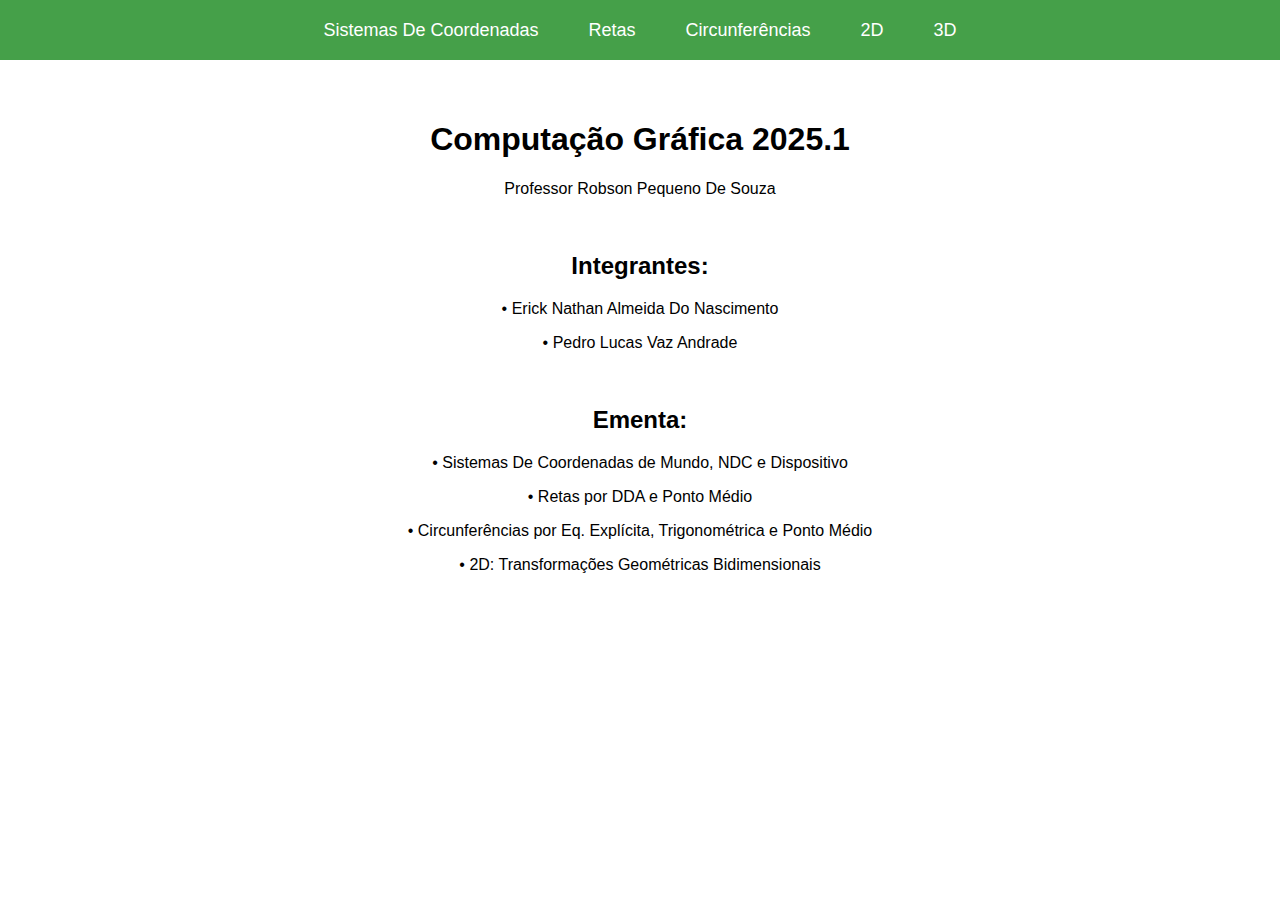
<file: Computação Gráfica/1-Tela Principal/index.html>
<!DOCTYPE html>
<html lang="pt">
<head>
    <meta charset="UTF-8">
    <meta name="viewport" content="width=device-width, initial-scale=1.0">
    <title>Computação Gráfica</title>
    <link rel="stylesheet" href="styles.css">
</head>
<body>

    <!-- Navbar -->
    <nav class="navbar">
        <ul>
            <li><a href="../2-Sistemas De Coordenadas/index.html">Sistemas De Coordenadas</a></li>
            <li><a href="../3-Retas/index.html">Retas</a></li>
            <li><a href="../4-Circunferências/index.html">Circunferências</a></li>
            <li><a href="../5-2D/index.html">2D</a></li>
            <li><a href="../6-3D/index.html">3D</a></li>
        </ul>
    </nav>

    <div class="container">
        <h1>Computação Gráfica 2025.1</h1>
        <p>Professor Robson Pequeno De Souza</p>
        <br>
        <h2>Integrantes:</h2>
        <p>• Erick Nathan Almeida Do Nascimento</p>
        <p>• Pedro Lucas Vaz Andrade</p>
        <br>
        <h2>Ementa:</h2>
        <p>• Sistemas De Coordenadas de Mundo, NDC e Dispositivo</p>
        <p>• Retas por DDA e Ponto Médio</p>
        <p>• Circunferências por Eq. Explícita, Trigonométrica e Ponto Médio</p>
        <p>• 2D: Transformações Geométricas Bidimensionais</p>
    </div>

</body>
</html>
</file>
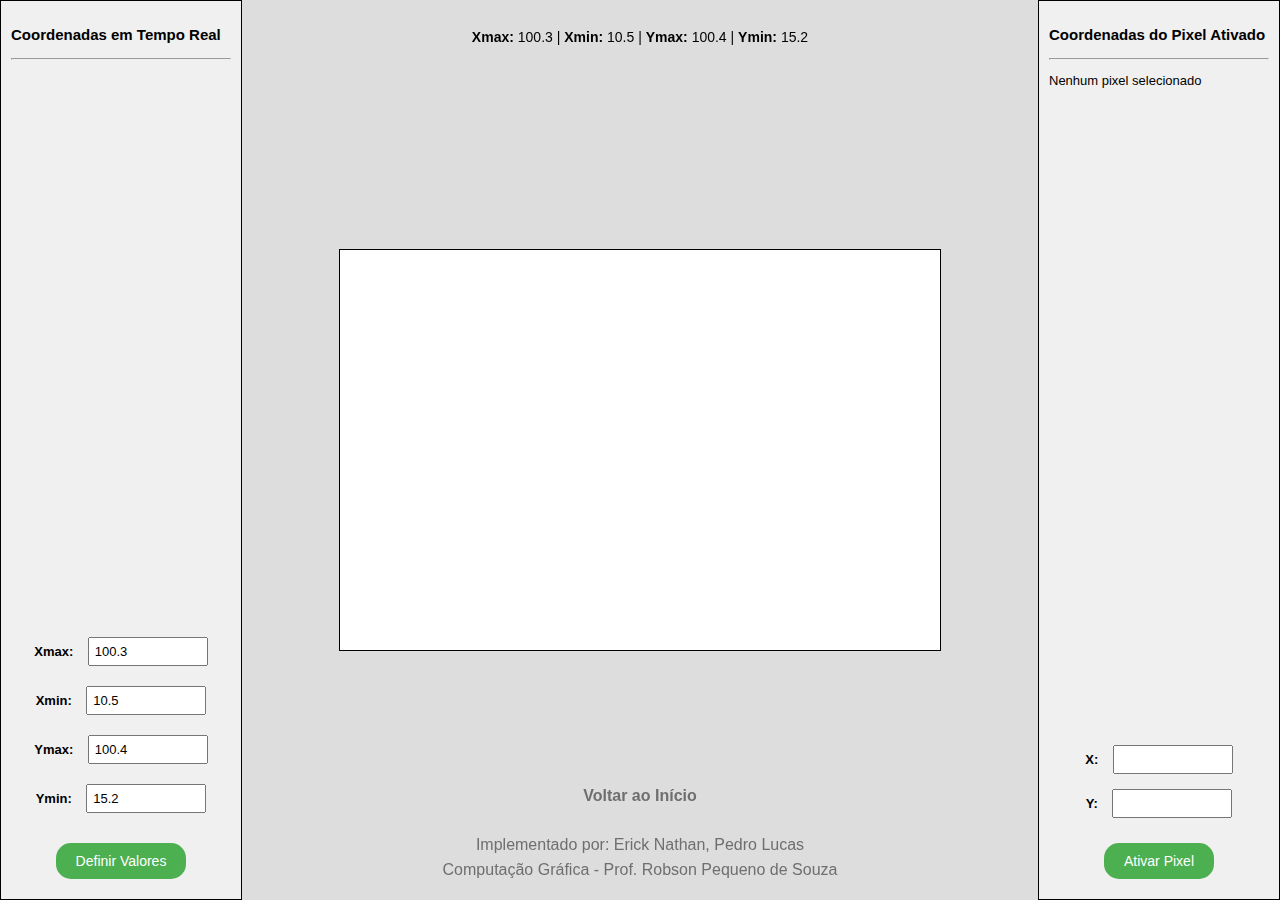
<file: Computação Gráfica/2-Sistemas De Coordenadas/index.html>
<!DOCTYPE html>
<html lang="pt">
<head>
    <meta charset="UTF-8">
    <meta name="viewport" content="width=device-width, initial-scale=1.0">
    <title>Sistema De Coordenadas</title>
    <link rel="stylesheet" href="styles.css">
</head>
<body>
    <div class="sidebar" id="left-bar">
        <h3>Coordenadas em Tempo Real</h3>
        <hr>
        <p id="live-coords"></p>
        <div id="input-div">
            <div>
                <label for="input-xmax">Xmax:</label>
                <input type="number" id="input-xmax" value="100.3">
            </div>
            <div>
                <label for="input-xmin">Xmin:</label>
                <input type="number" id="input-xmin" value="10.5">
            </div>
            <div>
                <label for="input-ymax">Ymax:</label>
                <input type="number" id="input-ymax" value="100.4">
            </div>
            <div>
                <label for="input-ymin">Ymin:</label>
                <input type="number" id="input-ymin" value="15.2">
            </div>
            <button id="set-coordinates-btn">Definir Valores</button>
        </div>
    </div>
    <div class="main">
        <div id="bounds-info">
            <p><strong>Xmax:</strong> <span id="xmax"></span> | <strong>Xmin:</strong> <span id="xmin"></span> | <strong>Ymax:</strong> <span id="ymax"></span> | <strong>Ymin:</strong> <span id="ymin"></span></p>
        </div>
        <canvas id="canvas" width="600" height="400"></canvas>
        <p id="credits1">Implementado por: Erick Nathan, Pedro Lucas</p>
        <p id="credits2">Computação Gráfica - Prof. Robson Pequeno de Souza</p>
        <a id="back" href="../1-Tela Principal/index.html">Voltar ao Início</a>
    </div>
    <div class="sidebar" id="right-bar">
        <h3>Coordenadas do Pixel Ativado</h3>
        <hr>
        <p id="clicked-coords">Nenhum pixel selecionado</p>
        <div id="input-div">
            <div>
                <label for="input-x">X:</label>
                <input type="number" id="input-x">
            </div>
            <div>
                <label for="input-y">Y:</label>
                <input type="number" id="input-y">
            </div>
            <button id="set-world-btn">Ativar Pixel</button>
        </div>
    </div>
    
    <script src="script.js"></script>
</body>
</html>
</file>
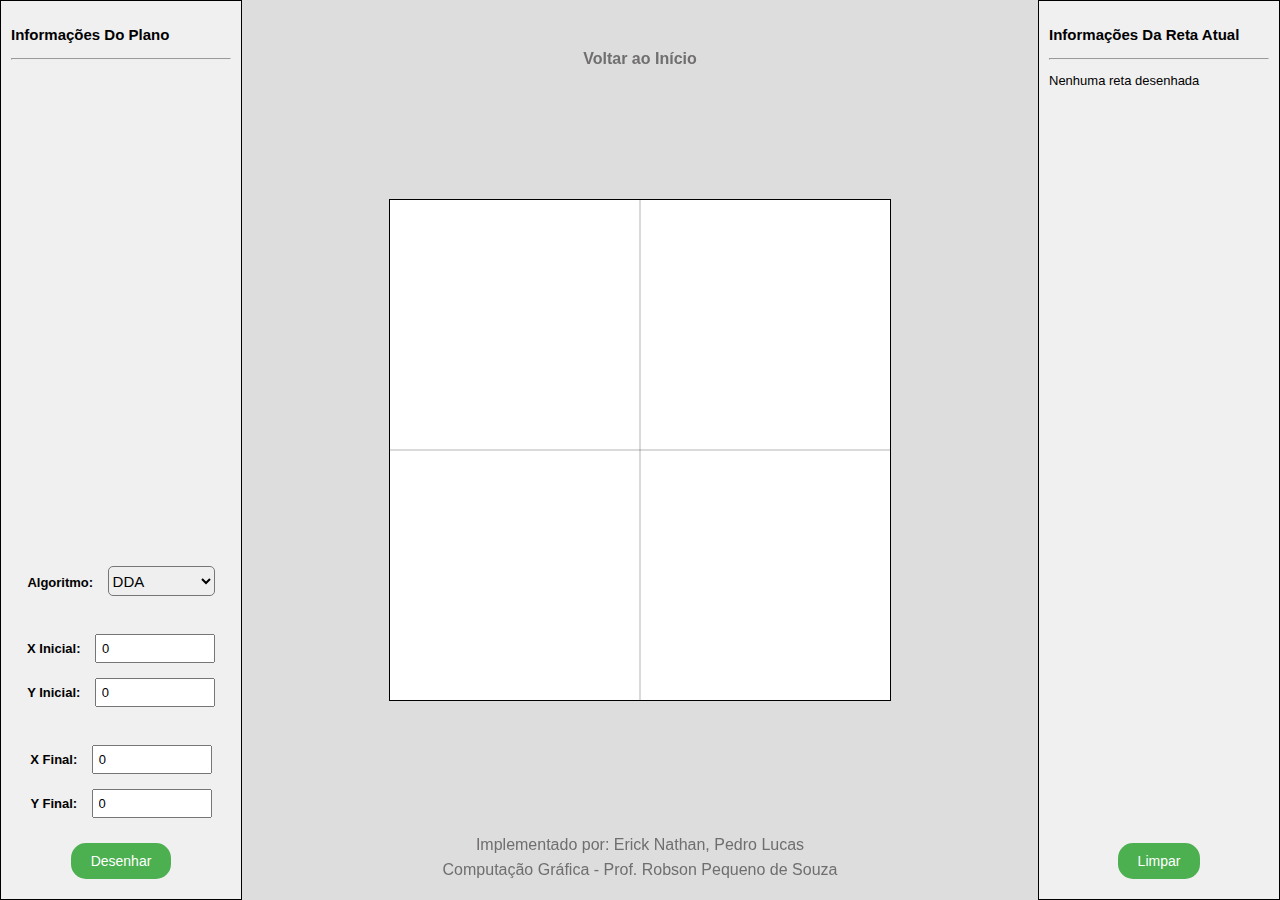
<file: Computação Gráfica/3-Retas/index.html>
<!DOCTYPE html>
<html lang="pt">
<head>
    <meta charset="UTF-8">
    <meta name="viewport" content="width=device-width, initial-scale=1.0">
    <title>Retas</title>
    <link rel="stylesheet" href="styles.css">
</head>
<body>
    <div class="sidebar" id="left-bar">
        <h3>Informações Do Plano</h3>
        <hr>
        <p id="live-coords"></p>
        <div id="input-div">
            <div>
                <label for="algorithm-select">Algoritmo:</label>
                <select id="algorithm-select">
                    <option value="dda">DDA</option>
                    <option value="ponto-medio">Ponto Médio</option>
                </select>
            </div>
            <br>
            <div>
                <label for="x1">X Inicial:</label>
                <input type="number" id="x1" name="x1" value="0">
            </div>
            <div>
                <label for="y1">Y Inicial:</label>
                <input type="number" id="y1" name="y1" value="0">
            </div>
            <br>
            <div>
                <label for="x2">X Final:</label>
                <input type="number" id="x2" name="x2" value="0">
            </div>
            <div>
                <label for="y2">Y Final:</label>
                <input type="number" id="y2" name="y2" value="0">
            </div>
            <button id="draw-line-btn">Desenhar</button>
        </div> 
    </div>
    <div class="main">
        <canvas id="canvas" width="600" height="400"></canvas>
        <p id="credits1">Implementado por: Erick Nathan, Pedro Lucas</p>
        <p id="credits2">Computação Gráfica - Prof. Robson Pequeno de Souza</p>
        <a id="back" href="../1-Tela Principal/index.html">Voltar ao Início</a>
    </div>
    <div class="sidebar" id="right-bar">
        <h3>Informações Da Reta Atual</h3>
        <hr>
        <p id="no-line-message">Nenhuma reta desenhada</p> <!-- Mensagem inicial -->
        <div id="clicked-coords" style="display: none;">
            <div class="coord-row">
                <strong>X Inicial:</strong> <span id="x-initial"></span>
                <strong>Y Inicial:</strong> <span id="y-initial"></span>
            </div>
            <div class="coord-row">
                <strong>X Final:</strong> <span id="x-final"></span>
                <strong>Y Final:</strong> <span id="y-final"></span>
            </div>
            <div class="scroll-container">

            </div>
        </div>
        <div id="input-div">
            <button id="clear-btn">Limpar</button>
        </div>
    </div>
    
    <script src="script.js"></script>
</body>
</html>
</file>
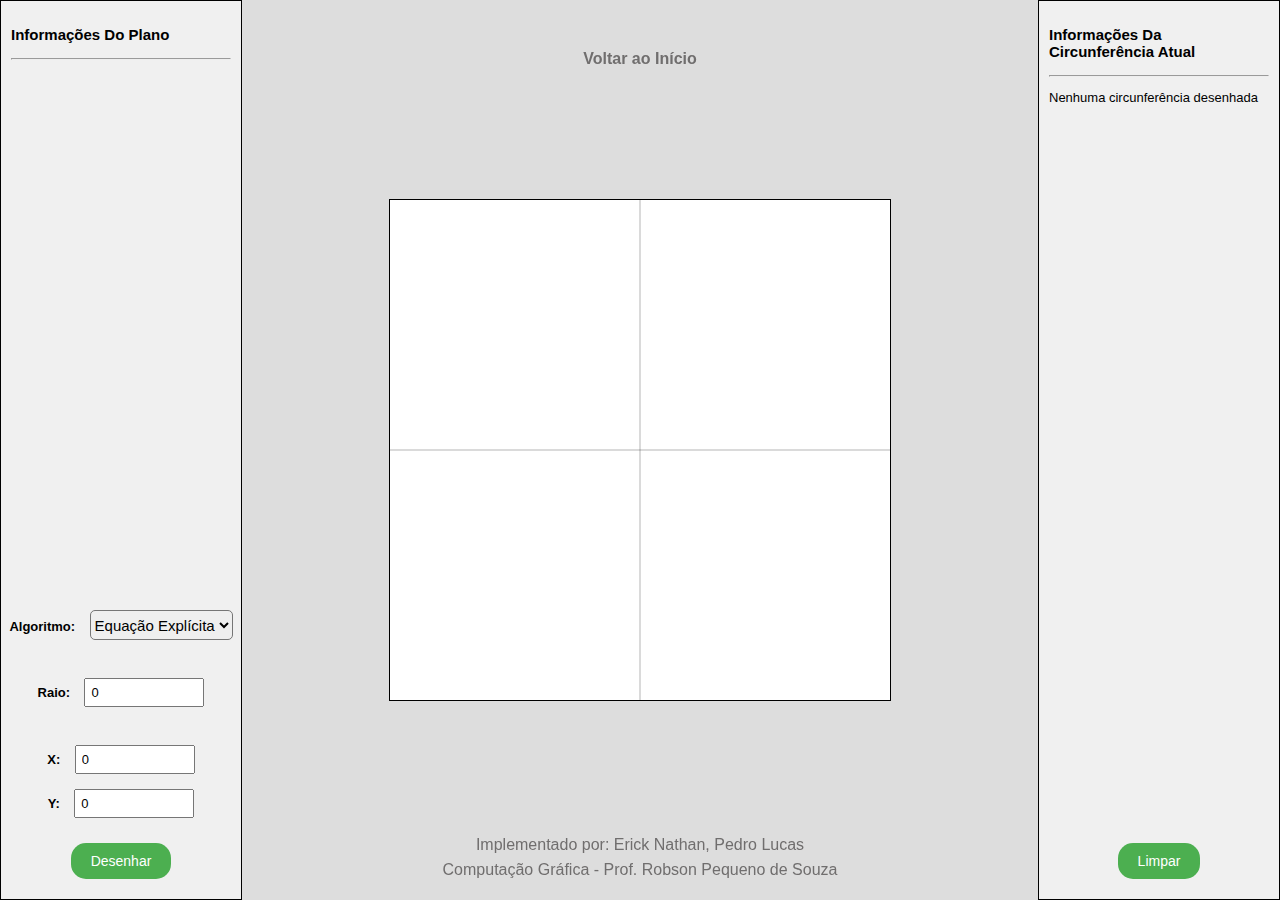
<file: Computação Gráfica/4-Circunferências/index.html>
<!DOCTYPE html>
<html lang="pt">
<head>
    <meta charset="UTF-8">
    <meta name="viewport" content="width=device-width, initial-scale=1.0">
    <title>Circunferências</title>
    <link rel="stylesheet" href="styles.css">
</head>
<body>
    <div class="sidebar" id="left-bar">
        <h3>Informações Do Plano</h3>
        <hr>
        <p id="live-coords"></p>
        <div id="input-div">
            <div>
                <label for="algorithm-select">Algoritmo:</label>
                <select id="algorithm-select">
                    <option value="eqex">Equação Explícita</option>
                    <option value="trigo">Trigonométrico</option>
                    <option value="ponto-medio">Ponto Médio</option>
                </select>
            </div>
            <br>
            <div>
                <label for="r">Raio:</label>
                <input type="number" id="r" name="r" value="0">
            </div>
            <br>
            <div>
                <label for="x">X:</label>
                <input type="number" id="x" name="x" value="0">
            </div>
            <div>
                <label for="y">Y:</label>
                <input type="number" id="y" name="y" value="0">
            </div>
            <button id="draw-line-btn">Desenhar</button>
        </div> 
    </div>
    <div class="main">
        <canvas id="canvas" width="600" height="400"></canvas>
        <p id="credits1">Implementado por: Erick Nathan, Pedro Lucas</p>
        <p id="credits2">Computação Gráfica - Prof. Robson Pequeno de Souza</p>
        <a id="back" href="../1-Tela Principal/index.html">Voltar ao Início</a>
    </div>
    <div class="sidebar" id="right-bar">
        <h3>Informações Da Circunferência Atual</h3>
        <hr>
        <p id="no-line-message">Nenhuma circunferência desenhada</p> <!-- Mensagem inicial -->
        <div id="clicked-coords" style="display: none;">
            <div class="coord-row">
                <strong>X:</strong> <span id="x-ponto"></span>
                <strong>Y:</strong> <span id="y-ponto"></span>
                <strong>Raio:</strong> <span id="raio"></span>
            </div>
            <div class="scroll-container">

            </div>
        </div>
        <div id="input-div">
            <button id="clear-btn">Limpar</button>
        </div>
    </div>
    
    <script src="script.js"></script>
</body>
</html>
</file>
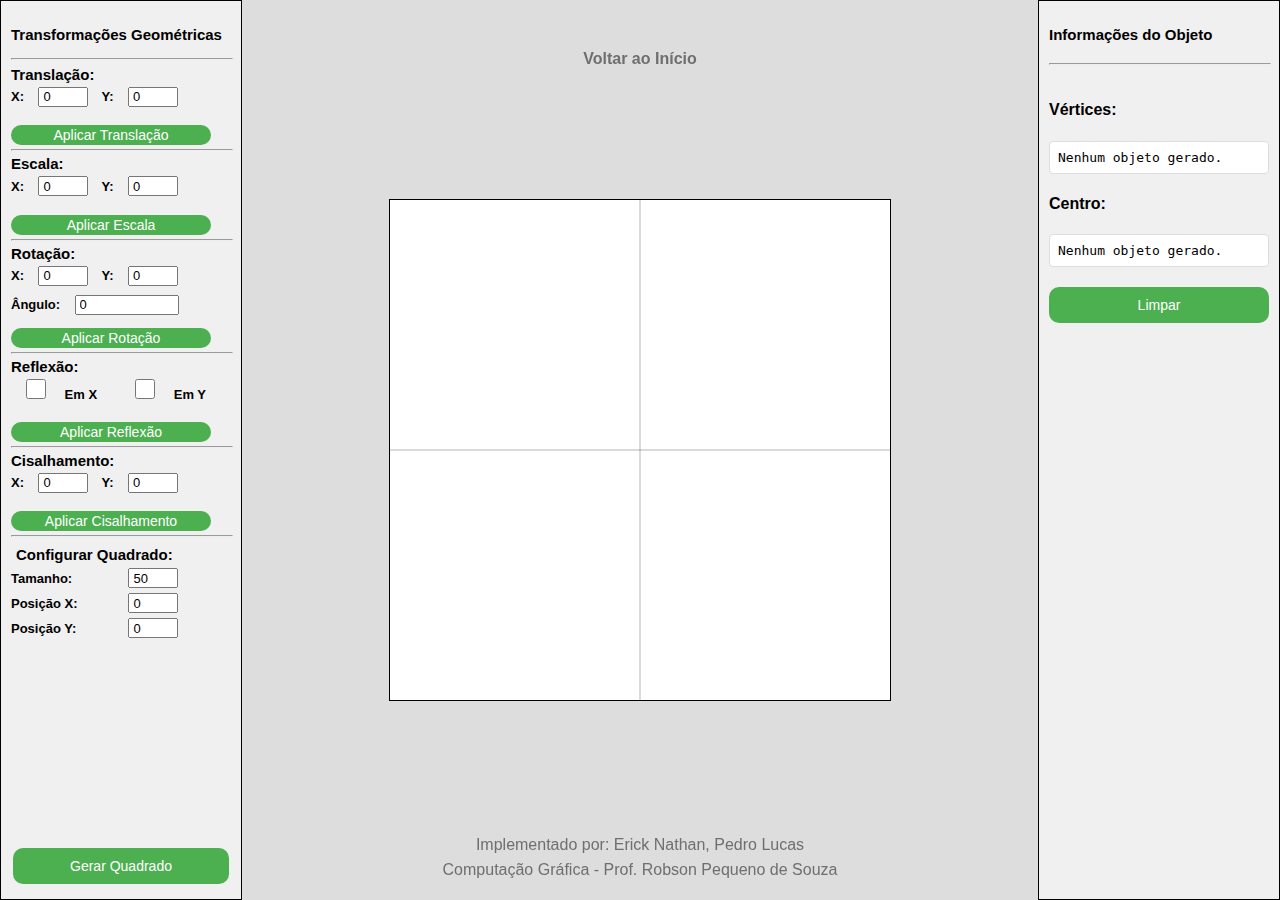
<file: Computação Gráfica/5-2D/index.html>
<!DOCTYPE html>
<html lang="pt">
<head>
    <meta charset="UTF-8">
    <meta name="viewport" content="width=device-width, initial-scale=1.0">
    <title>Transformações Geométricas</title>
    <link rel="stylesheet" href="styles.css">
</head>
<body>
    <div class="sidebar" id="left-bar">
        <h3 id="title-bar">Transformações Geométricas</h3>
        <hr>
        <div id="content-bar">
            <h3 id="title-h">Translação:</h3>
            <div class="number-inputs">
                <div>
                    <label for="x-translation">X:</label>
                    <input type="number" id="x-translation" name="x-translation" value="0">
                </div>
                <div>
                    <label for="y-translation">Y:</label>
                    <input type="number" id="y-translation" name="y-translation" value="0">
                </div>
            </div>
            <button class="type-op">Aplicar Translação</button>
            <hr>
            <h3 id="title-h">Escala:</h3>
            <div class="number-inputs">
                <div>
                    <label for="x-scale">X:</label>
                    <input type="number" id="x-scale" name="x-scale" value="0">
                </div>
                <div>
                    <label for="y-scale">Y:</label>
                    <input type="number" id="y-scale" name="y-scale" value="0">
                </div>
            </div>
            <button class="type-op">Aplicar Escala</button>
            <hr>
            <h3 id="title-h">Rotação:</h3>
            <div class="number-inputs">
                <div>
                    <label for="x-rotation">X:</label>
                    <input type="number" id="x-rotation" name="x-rotation" value="0">
                </div>
                <div>
                    <label for="y-rotation">Y:</label>
                    <input type="number" id="y-rotation" name="y-rotation" value="0">
                </div>
            </div>
            <div>
                <label for="angle">Ângulo:</label>
                <input type="number" id="angle" name="angle" value="0" id="angle">
            </div>
            <button class="type-op">Aplicar Rotação</button>
            <hr>
            <h3 id="title-h">Reflexão:</h3>
            <div class="number-inputs">
                <div>
                    <label for="x-ref">
                        <input type="checkbox" id="x-ref" name="x-ref" value="0" class="check"> Em X
                    </label>
                </div>
                <div>
                    <label for="y-ref">
                        <input type="checkbox" id="y-ref" name="y-ref" value="0" class="check"> Em Y
                    </label>
                </div>
            </div>
            <button class="type-op">Aplicar Reflexão</button>
            <hr>
            <h3 id="title-h">Cisalhamento:</h3>
            <div class="number-inputs">
                <div>
                    <label for="x-cis">X:</label>
                    <input type="number" id="x-cis" name="x-cis" value="0">
                </div>
                <div>
                    <label for="y-cis">Y:</label>
                    <input type="number" id="y-cis" name="y-cis" value="0">
                </div>
            </div>
            <button class="type-op">Aplicar Cisalhamento</button>
            <hr>
            <div class="square-config">
                <h3 id="title-h">Configurar Quadrado:</h3>
                <div class="config-row">
                    <label for="square-size" class="config-label">Tamanho:</label>
                    <input type="number" id="square-size" class="config-input" value="50" min="1">
                </div>
                <div class="config-row">
                    <label for="square-x" class="config-label">Posição X:</label>
                    <input type="number" id="square-x" class="config-input" value="0">
                </div>
                <div class="config-row">
                    <label for="square-y" class="config-label">Posição Y:</label>
                    <input type="number" id="square-y" class="config-input" value="0">
                </div>
                <div id="input-div">
                    <button id="draw-square-btn" class="generate-btn">Gerar Quadrado</button>
                </div>
            </div>
        </div>
    </div>
    </div>
    <div class="main">
        <canvas id="canvas" width="600" height="400"></canvas>
        <p id="credits1">Implementado por: Erick Nathan, Pedro Lucas</p>
        <p id="credits2">Computação Gráfica - Prof. Robson Pequeno de Souza</p>
        <a id="back" href="../1-Tela Principal/index.html">Voltar ao Início</a>
    </div>
    <div class="sidebar" id="right-bar">
        <h3>Informações do Objeto</h3>
        <hr>
        <div id="object-info">
            <h4>Vértices:</h4>
            <div id="vertices-list" class="info-box">Nenhum objeto gerado.</div>
            <h4>Centro:</h4>
            <div id="center-position" class="info-box">Nenhum objeto gerado.</div>
        </div>
        <button id="clear-canvas-btn">Limpar</button>
    </div>
    
    <script src="script.js"></script>
</body>
</html>
</file>
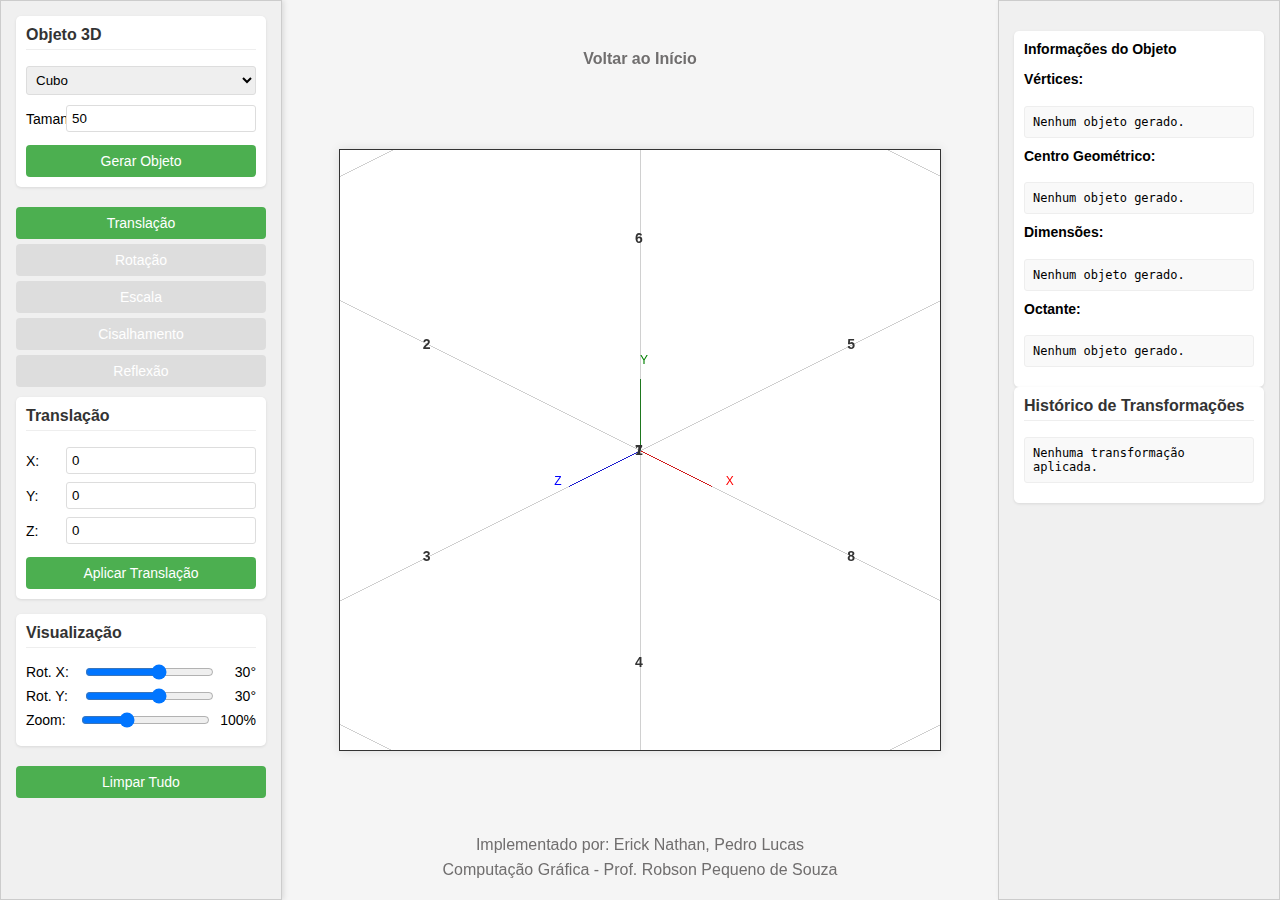
<file: Computação Gráfica/6-3D/index.html>
<!DOCTYPE html>
<html lang="pt">
<head>
    <meta charset="UTF-8">
    <meta name="viewport" content="width=device-width, initial-scale=1.0">
    <title>Transformações Geométricas 3D</title>
    <link rel="stylesheet" href="styles.css">
</head>
<body>
    <div class="sidebar" id="left-sidebar">
        <div class="control-group">
            <h3>Objeto 3D</h3>
            <select id="object-type-select">
                <option value="cube">Cubo</option>
                <option value="pyramid">Pirâmide</option>
                <option value="prism">Prisma</option>
            </select>
            <div class="input-row">
                <label>Tamanho:</label>
                <input type="number" id="object-size" value="50" min="1">
            </div>
            <button id="generate-object-btn">Gerar Objeto</button>
        </div>

        <div class="tab-buttons">
            <button class="tab-button active" data-tab="translation">Translação</button>
            <button class="tab-button" data-tab="rotation">Rotação</button>
            <button class="tab-button" data-tab="scale">Escala</button>
            <button class="tab-button" data-tab="shear">Cisalhamento</button> <!-- Botão para Cisalhamento -->
            <button class="tab-button" data-tab="reflection">Reflexão</button> <!-- Botão para Reflexão -->
        </div>

        <div class="tab-content active" id="translation-tab">
            <div class="control-group">
                <h3>Translação</h3>
                <div class="input-row">
                    <label>X:</label>
                    <input type="number" id="tx" value="0">
                </div>
                <div class="input-row">
                    <label>Y:</label>
                    <input type="number" id="ty" value="0">
                </div>
                <div class="input-row">
                    <label>Z:</label>
                    <input type="number" id="tz" value="0">
                </div>
                <button id="apply-translation">Aplicar Translação</button>
            </div>
        </div>

        <div class="tab-content" id="rotation-tab">
            <div class="control-group">
                <h3>Rotação</h3>
                <div class="input-row">
                    <label>Eixo:</label>
                    <select id="rotation-axis">
                        <option value="x">X</option>
                        <option value="y">Y</option>
                        <option value="z">Z</option>
                    </select>
                </div>
                <div class="input-row">
                    <label>Ângulo:</label>
                    <input type="number" id="rotation-angle" value="0">
                </div>
                <button id="apply-rotation">Aplicar Rotação</button>
            </div>
        </div>

        <div class="tab-content" id="scale-tab">
            <div class="control-group">
                <h3>Escala</h3>
                <div class="input-row">
                    <label>X:</label>
                    <input type="number" id="sx" value="1" step="0.1">
                </div>
                <div class="input-row">
                    <label>Y:</label>
                    <input type="number" id="sy" value="1" step="0.1">
                </div>
                <div class="input-row">
                    <label>Z:</label>
                    <input type="number" id="sz" value="1" step="0.1">
                </div>
                <button id="apply-scale">Aplicar Escala</button>
            </div>
        </div>

        <div class="tab-content" id="shear-tab">
            <div class="control-group">
                <h3>Cisalhamento</h3>
                <div class="input-row">
                    <label>XY:</label>
                    <input type="number" id="sh-xy" value="0" step="0.1">
                </div>
                <div class="input-row">
                    <label>XZ:</label>
                    <input type="number" id="sh-xz" value="0" step="0.1">
                </div>
                <div class="input-row">
                    <label>YZ:</label>
                    <input type="number" id="sh-yz" value="0" step="0.1">
                </div>
                <button id="apply-shear">Aplicar Cisalhamento</button>
            </div>
        </div>

        <div class="tab-content" id="reflection-tab">
            <div class="control-group">
                <h3>Reflexão</h3>
                <div class="input-row">
                    <label>Eixo:</label>
                    <select id="reflection-axis">
                        <option value="xy">XY</option>
                        <option value="xz">XZ</option>
                        <option value="yz">YZ</option>
                    </select>
                </div>
                <button id="apply-reflection">Aplicar Reflexão</button>
            </div>
        </div>
        
        <div class="control-group">
            <h3>Visualização</h3>
            <div class="slider-container">
                <label>Rot. X:</label>
                <input type="range" id="view-rot-x" min="-180" max="180" value="30">
                <span id="view-rot-x-value">30°</span>
            </div>
            <div class="slider-container">
                <label>Rot. Y:</label>
                <input type="range" id="view-rot-y" min="-180" max="180" value="30">
                <span id="view-rot-y-value">30°</span>
            </div>
            <div class="slider-container">
                <label>Zoom:</label>
                <input type="range" id="view-zoom" min="50" max="200" value="100">
                <span id="view-zoom-value">100%</span>
            </div>
        </div>

        <button id="clear-btn">Limpar Tudo</button>

    </div>

    <div class="main">
        <canvas id="canvas3d" width="600" height="600"></canvas>
        <p id="credits1">Implementado por: Erick Nathan, Pedro Lucas</p>
        <p id="credits2">Computação Gráfica - Prof. Robson Pequeno de Souza</p>
        <a id="back" href="../1-Tela Principal/index.html">Voltar ao Início</a>
    </div>

    <div class="sidebar" id="right-sidebar">
        <div class="info-panel">
            <h3>Informações do Objeto</h3>
            <div id="object-info">
                <h4>Vértices:</h4>
                <div id="vertices-info" class="info-box">Nenhum objeto gerado.</div>
                <h4>Centro Geométrico:</h4>
                <div id="center-info" class="info-box">Nenhum objeto gerado.</div>
                <h4>Dimensões:</h4>
                <div id="dimensions-info" class="info-box">Nenhum objeto gerado.</div>
                <h4>Octante:</h4>
                <div id="octant-info" class="info-box">Nenhum objeto gerado.</div>
            </div>
        </div>
        <div class="control-group">
            <h3>Histórico de Transformações</h3>
            <div id="transformation-history" class="info-box">Nenhuma transformação aplicada.</div>
        </div>
    </div>

    <script src="script.js"></script>
</body>
</html>
</file>
<file: Computação Gráfica/1-Tela Principal/styles.css>
body {
    margin: 0;
    font-family: Arial, sans-serif;
}

.navbar {
    background-color: #45a049;
    position: fixed;
    top: 0;
    left: 0;
    width: 100%;
    padding: 10px 0;
    text-align: center;
    height: 40px;
    align-items: center;
    justify-content: center;
    display: flex;
}

.navbar ul {
    list-style: none;
    padding: 0;
    margin: 0;
    display: flex;
    justify-content: center;
}

.navbar ul li {
    margin: 0 15px;
}

.navbar ul li a {
    color: #fff;
    text-decoration: none;
    font-size: 18px;
    padding: 10px;
}

.navbar ul li a:hover {
    background-color: #303030;
    border-radius: 5px;
}

.container {
    padding: 100px 20px;
    text-align: center;
}
</file>
<file: Computação Gráfica/2-Sistemas De Coordenadas/styles.css>
body {
    display: flex;
    height: 100vh;
    margin: 0;
    font-family: Arial, sans-serif;
}

p, h3 {
    user-select: none;
}

.sidebar {
    width: 220px;
    padding: 10px;
    background: #f0f0f0;
    overflow: hidden;
    border: 1px solid black;
    position: relative;
}

.main {
    flex-grow: 1;
    display: flex;
    flex-direction: column;
    align-items: center;
    justify-content: center; 
    background: #ddd;
}

#bounds-info {
    position: fixed;
    padding: 5px 10px;
    margin-bottom: 5px;
    font-size: 14px;
    text-align: center;
    border-radius: 5px;
    top: 10px;
}

canvas {
    border: 1px solid black;
    background-color: white;
}

#live-coords, #clicked-coords {
    font-size: 13px;
}

h3 {
    font-size: 15px;
}

#credits1, #credits2 {
    position: fixed;
    left: 50%;
    transform: translateX(-50%);
    color: rgb(112, 110, 110);
    padding: 10px 20px;
    font-size: 16px;
    border-radius: 5px;
    text-align: center;
}

#back {
    color: rgb(112, 110, 110); /* Cor do texto */
    text-decoration: none; /* Remove o sublinhado padrão */
    font-weight: bold; /* Deixa o texto um pouco mais forte */
    padding: 5px;
    transition: 0.3s; /* Suaviza a transição */
    position: fixed;
    bottom: 90px;
    user-select: none;
}

#back:hover {
    text-decoration: underline; /* Adiciona sublinhado ao passar o mouse */
}

#credits1 {
    bottom: 20px;
}

#credits2 {
    bottom: -5px;
}

.sidebar div {
    margin-bottom: 10px;
    gap: 5px; /
}

.sidebar label {
    font-size: 13px;
    margin-right: 10px;
    font-weight: bold;
    width: 50px;
    text-align: left; 
}

.sidebar input {
    flex-grow: 1; 
    padding: 5px;
    font-size: 13px;
    width: 120px; 
    box-sizing: border-box;
}

#input-xmax, #input-xmin, #input-ymax, #input-ymin {
    margin-bottom: 5px;
}

#input-xmax, #input-xmin, #input-ymax, #input-ymin {
    width: 120px;
}

#left-bar button, #right-bar button {
    background-color: #4CAF50;
    color: white;
    padding: 10px 20px;
    border: none;
    cursor: pointer;
    font-size: 14px;
    margin-top: 10px;
}

#left-bar button:hover {
    background-color: #45a049;
}

#right-bar button:hover {
    background-color: #45a049;
}

#input-div {
    width: 100%; 
    display: flex;
    flex-direction: column;
    align-items: center; 
    position: absolute;
    bottom: 10px; 
    left: 50%;
    transform: translateX(-50%);
}

#set-world-btn, #set-coordinates-btn {
    border-radius: 15px;
}
</file>
<file: Computação Gráfica/3-Retas/styles.css>
body {
    display: flex;
    height: 100vh;
    margin: 0;
    font-family: Arial, sans-serif;
}

p, h3 {
    user-select: none;
}

.sidebar {
    width: 220px;
    padding: 10px;
    background: #f0f0f0;
    overflow: hidden;
    border: 1px solid black;
    position: relative;
}

.main {
    flex-grow: 1;
    display: flex;
    flex-direction: column;
    align-items: center;
    justify-content: center; 
    background: #ddd;
}

#bounds-info {
    position: fixed;
    padding: 5px 10px;
    margin-bottom: 5px;
    font-size: 14px;
    text-align: center;
    border-radius: 5px;
    top: 10px;
}

canvas {
    border: 1px solid black;
    background-color: white;
}

#live-coords, #clicked-coords {
    font-size: 13px;
}

h3 {
    font-size: 15px;
}

#credits1, #credits2 {
    position: fixed;
    left: 50%;
    transform: translateX(-50%);
    color: rgb(112, 110, 110);
    padding: 10px 20px;
    font-size: 16px;
    border-radius: 5px;
    text-align: center;
}

#back {
    color: rgb(112, 110, 110); /* Cor do texto */
    text-decoration: none; /* Remove o sublinhado padrão */
    font-weight: bold; /* Deixa o texto um pouco mais forte */
    padding: 5px;
    transition: 0.3s; /* Suaviza a transição */
    position: fixed;
    top: 5%;
    user-select: none;
}

#back:hover {
    text-decoration: underline; /* Adiciona sublinhado ao passar o mouse */
}

/* Aumentar a altura do select */
#algorithm-select {
    height: 30px; /* Ajuste conforme necessário */
    font-size: 15px; /* Ajuste o tamanho da fonte, se necessário */
    border-radius: 5px;
}

.coord-row {
    display: flex;
    justify-content: space-between;
    margin-bottom: 10px;
}

#clicked-coords {
    font-size: 13px;
    margin-top: 10px;
}

#no-line-message {
    font-size: 13px;
}


#credits1 {
    bottom: 20px;
}

#credits2 {
    bottom: -5px;
}

.sidebar div {
    margin-bottom: 10px;
    gap: 5px; /
}

.sidebar label {
    font-size: 13px;
    margin-right: 10px;
    font-weight: bold;
    width: 50px;
    text-align: left; 
}

.sidebar input {
    flex-grow: 1; 
    padding: 5px;
    font-size: 13px;
    width: 120px; 
    box-sizing: border-box;
}

#input-xmax, #input-xmin, #input-ymax, #input-ymin {
    margin-bottom: 5px;
}

#input-xmax, #input-xmin, #input-ymax, #input-ymin {
    width: 120px;
}

#left-bar button, #right-bar button {
    background-color: #4CAF50;
    color: white;
    padding: 10px 20px;
    border: none;
    cursor: pointer;
    font-size: 14px;
    margin-top: 10px;
}

#left-bar button:hover {
    background-color: #45a049;
}

#right-bar button:hover {
    background-color: #45a049;
}

#input-div {
    width: 100%; 
    display: flex;
    flex-direction: column;
    align-items: center; 
    position: absolute;
    bottom: 10px; 
    left: 50%;
    transform: translateX(-50%);
}

#draw-line-btn, #clear-btn {
    border-radius: 15px;
}

.scroll-container {
    width: 220px;  /* Largura fixa */
    height: 520px; /* Altura fixa */
    border: 2px solid #333;
    padding: 10px;
    overflow-y: auto; /* Permite rolagem vertical */
    background: #f9f9f9;
    box-sizing: border-box;
}
</file>
<file: Computação Gráfica/4-Circunferências/styles.css>
body {
    display: flex;
    height: 100vh;
    margin: 0;
    font-family: Arial, sans-serif;
}

p, h3 {
    user-select: none;
}

.sidebar {
    width: 220px;
    padding: 10px;
    background: #f0f0f0;
    overflow: hidden;
    border: 1px solid black;
    position: relative;
}

.main {
    flex-grow: 1;
    display: flex;
    flex-direction: column;
    align-items: center;
    justify-content: center; 
    background: #ddd;
}

#bounds-info {
    position: fixed;
    padding: 5px 10px;
    margin-bottom: 5px;
    font-size: 14px;
    text-align: center;
    border-radius: 5px;
    top: 10px;
}

canvas {
    border: 1px solid black;
    background-color: white;
}

#live-coords, #clicked-coords {
    font-size: 13px;
}

h3 {
    font-size: 15px;
}

#credits1, #credits2 {
    position: fixed;
    left: 50%;
    transform: translateX(-50%);
    color: rgb(112, 110, 110);
    padding: 10px 20px;
    font-size: 16px;
    border-radius: 5px;
    text-align: center;
}

#back {
    color: rgb(112, 110, 110); /* Cor do texto */
    text-decoration: none; /* Remove o sublinhado padrão */
    font-weight: bold; /* Deixa o texto um pouco mais forte */
    padding: 5px;
    transition: 0.3s; /* Suaviza a transição */
    position: fixed;
    top: 5%;
    user-select: none;
}

#back:hover {
    text-decoration: underline; /* Adiciona sublinhado ao passar o mouse */
}

/* Aumentar a altura do select */
#algorithm-select {
    height: 30px; /* Ajuste conforme necessário */
    font-size: 15px; /* Ajuste o tamanho da fonte, se necessário */
    border-radius: 5px;
}

.coord-row {
    display: flex;
    justify-content: space-between;
    margin-bottom: 10px;
}

#clicked-coords {
    font-size: 13px;
    margin-top: 10px;
}

#no-line-message {
    font-size: 13px;
}


#credits1 {
    bottom: 20px;
}

#credits2 {
    bottom: -5px;
}

.sidebar div {
    margin-bottom: 10px;
    gap: 5px; /
}

.sidebar label {
    font-size: 13px;
    margin-right: 10px;
    font-weight: bold;
    width: 50px;
    text-align: left; 
}

.sidebar input {
    flex-grow: 1; 
    padding: 5px;
    font-size: 13px;
    width: 120px; 
    box-sizing: border-box;
}

#input-xmax, #input-xmin, #input-ymax, #input-ymin {
    margin-bottom: 5px;
}

#input-xmax, #input-xmin, #input-ymax, #input-ymin {
    width: 120px;
}

#left-bar button, #right-bar button {
    background-color: #4CAF50;
    color: white;
    padding: 10px 20px;
    border: none;
    cursor: pointer;
    font-size: 14px;
    margin-top: 10px;
}

#left-bar button:hover {
    background-color: #45a049;
}

#right-bar button:hover {
    background-color: #45a049;
}

#input-div {
    width: 100%; 
    display: flex;
    flex-direction: column;
    align-items: center; 
    position: absolute;
    bottom: 10px; 
    left: 50%;
    transform: translateX(-50%);
}

#draw-line-btn, #clear-btn {
    border-radius: 15px;
}

.scroll-container {
    width: 220px;  /* Largura fixa */
    height: 520px; /* Altura fixa */
    border: 2px solid #333;
    padding: 10px;
    overflow-y: auto; /* Permite rolagem vertical */
    background: #f9f9f9;
    box-sizing: border-box;
}
</file>
<file: Computação Gráfica/5-2D/styles.css>
body {
    display: flex;
    height: 100vh;
    margin: 0;
    font-family: Arial, sans-serif;
}

p, h3 {
    user-select: none;
}

.sidebar {
    width: 220px;
    padding: 10px;
    background: #f0f0f0;
    border: 1px solid black;
    position: relative;
}

.main {
    flex-grow: 1;
    display: flex;
    flex-direction: column;
    align-items: center;
    justify-content: center; 
    background: #ddd;
}

#bounds-info {
    position: fixed;
    padding: 5px 10px;
    margin-bottom: 5px;
    font-size: 14px;
    text-align: center;
    border-radius: 5px;
    top: 10px;
}

canvas {
    border: 1px solid black;
    background-color: white;
}

#live-coords, #clicked-coords {
    font-size: 13px;
}

h3 {
    font-size: 15px;
}

#title-h {
    margin: 5px;
}

.check {
    margin: 0;
}

#credits1, #credits2 {
    position: fixed;
    left: 50%;
    transform: translateX(-50%);
    color: rgb(112, 110, 110);
    padding: 10px 20px;
    font-size: 16px;
    border-radius: 5px;
    text-align: center;
}

#back {
    color: rgb(112, 110, 110); /* Cor do texto */
    text-decoration: none; /* Remove o sublinhado padrão */
    font-weight: bold; /* Deixa o texto um pouco mais forte */
    padding: 5px;
    transition: 0.3s; /* Suaviza a transição */
    position: fixed;
    top: 5%;
    user-select: none;
}

#back:hover {
    text-decoration: underline; /* Adiciona sublinhado ao passar o mouse */
}

/*informações sobre o objeto*/
/* --- Sidebar Direita --- */
#right-bar {
    padding: 10px;
    display: flex;
    flex-direction: column;
}

#content-bar {
    display: flex;
    flex-direction: column;
    align-items: start;
}

#content-bar > * {
    margin: 0.5px 0; /* Controla o espaçamento vertical */
}

#object-info {
    margin-top: 10px; /* Espaço abaixo do título */
}

.info-box {
    background: white;
    border: 1px solid #ddd;
    border-radius: 4px;
    padding: 8px;
    margin: 5px 0;
    font-family: monospace;
    font-size: 13px;
}

#clear-canvas-btn {
    margin-top: auto;
    padding: 8px;
    border-radius: 10px;
}

/* Aumentar a altura do select */
#algorithm-select {
    height: 30px; /* Ajuste conforme necessário */
    font-size: 15px; /* Ajuste o tamanho da fonte, se necessário */
    border-radius: 5px;
}

.coord-row {
    display: flex;
    justify-content: space-between;
    margin-bottom: 10px;
}

#clicked-coords {
    font-size: 13px;
    margin-top: 10px;
}

#no-line-message {
    font-size: 13px;
}


#credits1 {
    bottom: 20px;
}

#credits2 {
    bottom: -5px;
}

.sidebar div {
    margin-bottom: 5px;
    gap: 3px; /
}

.sidebar label {
    font-size: 13px;
    margin-right: 10px;
    font-weight: bold;
    width: 50px;
    text-align: left; 
}

/* input do quadrado */




.sidebar input {
    flex-grow: 1; 
    padding: 3px;
    font-size: 13px;
    width: 50px; 
    box-sizing: border-box;
    height: 20px;
}

.number-inputs {
    display: flex;
    flex-direction: row;
    align-items: center;
}

.number-inputs div {
    margin-right: 10px; 
}

.type-op {
    width: 200px;
    height: 20px;
    display: flex;
    justify-content: center;
    align-items: center;
    border-radius: 20px;
    margin: 0;
}

.number-inputs div:last-child {
    margin-right: 0;
}

#angle {
    width: 104px;
}

#input-xmax, #input-xmin, #input-ymax, #input-ymin {
    margin-bottom: 5px;
}

#input-xmax, #input-xmin, #input-ymax, #input-ymin {
    width: 120px;
}

.square-config label {
    width: 90px; /* Ajuste conforme necessário */
    text-align: start; /* Alinha o texto à direita */
    display: inline-block;
}

.square-config input {
    margin-left: 13px;
}

#left-bar button, #right-bar button {
    background-color: #4CAF50;
    color: white;
    padding: 10px 20px;
    border: none;
    cursor: pointer;
    font-size: 14px;
    margin-top: 10px;
}

#left-bar button:hover {
    background-color: #45a049;
}

#right-bar button:hover {
    background-color: #45a049;
}

#input-div {
    width: 100%; 
    display: flex;
    flex-direction: column;
    align-items: center; 
    position: absolute;
    bottom: 10px; 
    left: 50%;
    transform: translateX(-50%);
    overflow: visible;
}

hr {
    width: 100%;
    margin: 5px 0;
}

#draw-line-btn, #clear-btn {
    border-radius: 15px;
}

#draw-square-btn {
    margin-top: auto; /* Fixa o botão no final */
    padding: 8px;
    border-radius: 10px;
    width: 90%;
}

.scroll-container {
    width: 220px;  /* Largura fixa */
    height: 520px; /* Altura fixa */
    border: 2px solid #333;
    padding: 10px;
    overflow-y: auto; /* Permite rolagem vertical */
    background: #f9f9f9;
    box-sizing: border-box;
}
</file>
<file: Computação Gráfica/6-3D/styles.css>
body {
    display: flex;
    height: 100vh;
    margin: 0;
    font-family: Arial, sans-serif;
    background-color: #f5f5f5;
}

p, h3, h4 {
    user-select: none;
}

.sidebar {
    width: 250px;
    padding: 15px;
    background: #f0f0f0;
    border: 1px solid #ccc;
    overflow-y: auto;
    box-shadow: 2px 0 5px rgba(0,0,0,0.1);
}

#left-sidebar {
    order: 1;
}

#right-sidebar {
    order: 3;
}

.main {
    flex-grow: 1;
    order: 2;
    display: flex;
    flex-direction: column;
    align-items: center;
    justify-content: center;
    padding: 20px;
}

canvas {
    border: 1px solid #333;
    background-color: white;
    box-shadow: 0 0 10px rgba(0,0,0,0.1);
}

.control-group {
    margin-bottom: 15px;
    padding: 10px;
    background: white;
    border-radius: 5px;
    box-shadow: 0 1px 3px rgba(0,0,0,0.1);
}

.control-group h3 {
    margin-top: 0;
    color: #333;
    font-size: 16px;
    border-bottom: 1px solid #eee;
    padding-bottom: 5px;
}

.input-row {
    display: flex;
    margin-bottom: 8px;
    align-items: center;
}

.input-row label {
    width: 30px;
    font-size: 14px;
    margin-right: 10px;
}

.input-row input {
    flex: 1;
    padding: 5px;
    border: 1px solid #ddd;
    border-radius: 3px;
}

button {
    width: 100%;
    padding: 8px;
    background-color: #4CAF50;
    color: white;
    border: none;
    border-radius: 4px;
    cursor: pointer;
    font-size: 14px;
    margin-top: 5px;
    transition: background-color 0.3s;
}

button:hover {
    background-color: #45a049;
}

.info-panel {
    background: white;
    padding: 10px;
    border-radius: 5px;
    margin-top: 15px;
    box-shadow: 0 1px 3px rgba(0,0,0,0.1);
}

.info-panel h3, .info-panel h4 {
    margin-top: 0;
    font-size: 14px;
}

.info-box {
    font-family: monospace;
    font-size: 12px;
    margin-bottom: 10px;
    padding: 8px;
    background: #f9f9f9;
    border-radius: 3px;
    border: 1px solid #eee;
}

.vertex-info {
    margin-bottom: 5px;
}

#credits1, #credits2 {
    position: fixed;
    left: 50%;
    transform: translateX(-50%);
    color: rgb(112, 110, 110);
    padding: 10px 20px;
    font-size: 16px;
    border-radius: 5px;
    text-align: center;
}

#credits1 {
    bottom: 20px;
}

#credits2 {
    bottom: -5px;
}

#back {
    color: rgb(112, 110, 110); /* Cor do texto */
    text-decoration: none; /* Remove o sublinhado padrão */
    font-weight: bold; /* Deixa o texto um pouco mais forte */
    padding: 5px;
    transition: 0.3s; /* Suaviza a transição */
    position: fixed;
    top: 5%;
    user-select: none;
}

#back:hover {
    text-decoration: underline; /* Adiciona sublinhado ao passar o mouse */
}

.tab-buttons {
    display: flex;
    flex-direction: column;
    margin-bottom: 10px;
}

.tab-button {
    flex: 1;
    padding: 8px;
    background-color: #ddd;
    border: none;
    cursor: pointer;
    font-size: 14px;
}

.tab-button.active {
    background-color: #4CAF50;
    color: white;
}

.tab-content {
    display: none;
}

.tab-content.active {
    display: block;
}

#object-type-select {
    width: 100%;
    padding: 5px;
    margin-bottom: 10px;
    border: 1px solid #ddd;
    border-radius: 3px;
}

.slider-container {
    display: flex;
    align-items: center;
    margin-bottom: 8px;
}

.slider-container label {
    width: 60px;
    font-size: 14px;
}

.slider-container input[type="range"] {
    flex: 1;
    margin: 0 10px;
}

.slider-container span {
    width: 40px;
    text-align: right;
    font-size: 14px;
}

.axis-label {
    position: absolute;
    font-size: 12px;
    font-weight: bold;
}

#x-axis-label {
    color: red;
}

#y-axis-label {
    color: green;
}

#z-axis-label {
    color: blue;
}

.back-link {
    display: inline-block;
    background-color: #666;
    color: white;
    text-decoration: none;
    padding: 10px 15px;
    margin-top: 20px;
    border-radius: 4px;
    text-align: center;
    font-size: 14px;
    transition: background-color 0.3s;
    width: calc(100% - 30px); /* Ajuste para o padding */
    margin-left: 15px;
    margin-right: 15px;
    box-sizing: border-box;
}

.back-link:hover {
    background-color: #555;
    color: white;
    text-decoration: none;
}
</file>
